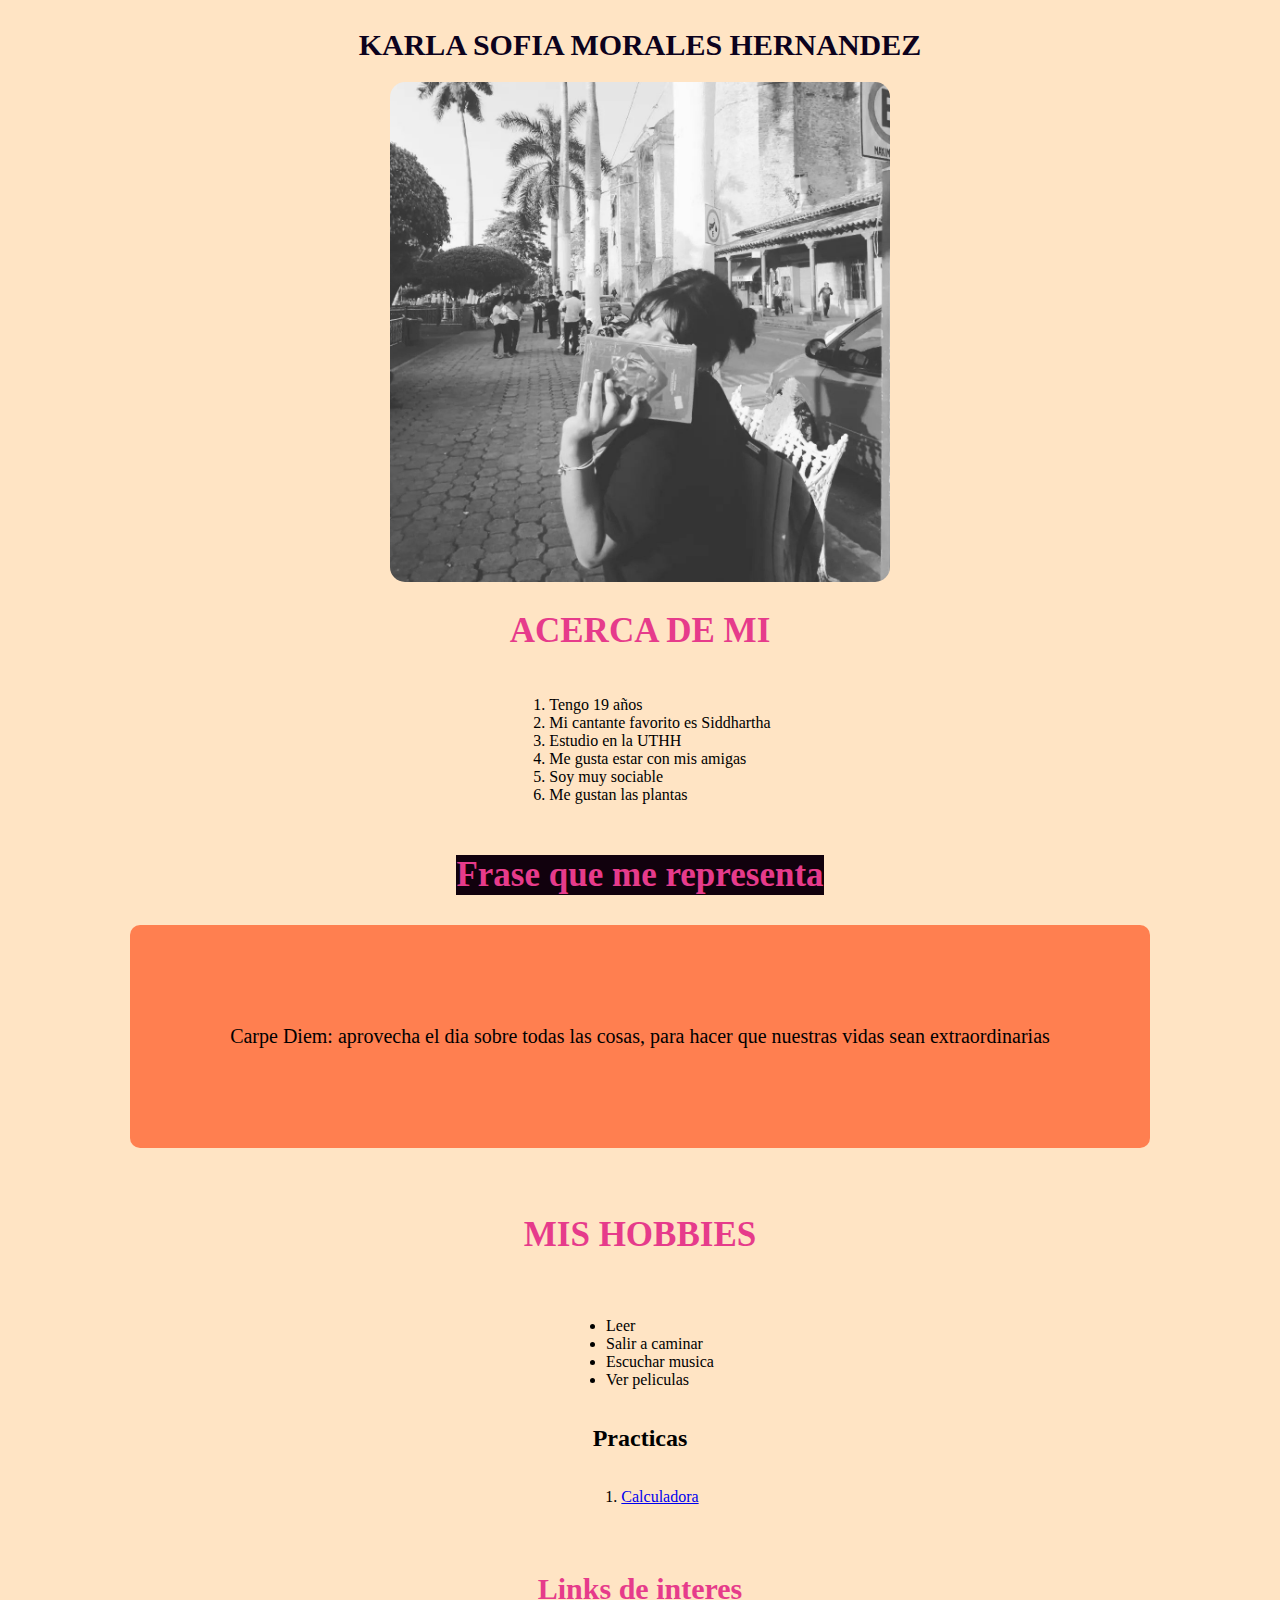
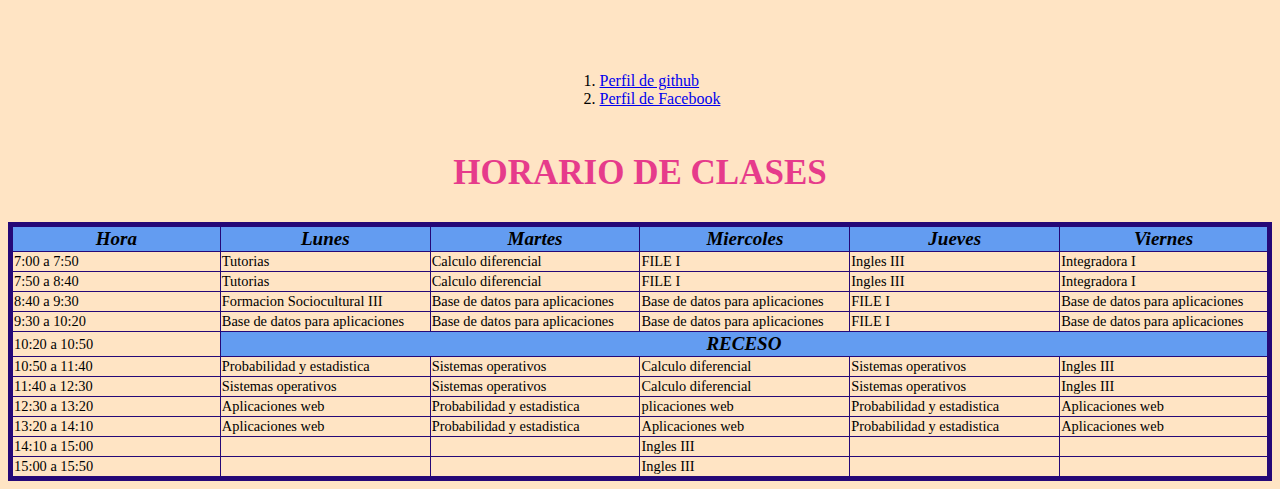
<file: index.html>
<!DOCTYPE html>
<html lang="en">
<head>
    <meta charset="UTF-8">
    <meta name="viewport" content="width=device-width, initial-scale=1.0">
    <title>MI PRIMERA PAGINA WEB</title>
    <link rel="stylesheet" href="./style.css"
</head>
<body>
    <h1 class="titulo">KARLA SOFIA MORALES HERNANDEZ</h1>
    <img class="img-1" src="Imagenes/foto.jpg" height="500" width="500">
    <h2 class="subtitulo">ACERCA DE MI</h2>
    <ol>
        <li>Tengo 19 años</li>
        <li>Mi cantante favorito es Siddhartha</li>
        <li>Estudio en la UTHH</li>
        <li>Me gusta estar con mis amigas</li>
        <li>Soy muy sociable</li>
        <li>Me gustan las plantas</li>
    </ol>
    <h3 class="subtitulo">Frase que me representa</h3>
    <p>Carpe Diem: aprovecha el dia sobre todas las cosas, para hacer que nuestras vidas sean extraordinarias</p>

    <h4 class="subtitulo">MIS HOBBIES</h4>
    <ul>
        <li>Leer</li>
        <li>Salir a caminar</li>
        <li>Escuchar musica</li>
        <li>Ver peliculas</li>  
    </ul>
    <h2 class="Subtitulo">Practicas</h2>
    <ol>
        <li><a href="./Practicas/Calculadora/Calculadora.html">Calculadora</a></li>
    </ol>
    <h5 id="especial">Links de interes</h5>
    <ol>
        <li><a href="https://github.com/KarlaSofia21/Aplicaciones-Web---Actividades">Perfil de github</a></li>
        <li><a href="https://www.facebook.com/share/p5ryrhsrb764aJkU/?mibextid=qi20mg">Perfil de Facebook</a></li>
    </ol>
    <h2 class="subtitulo">HORARIO DE CLASES</h2>
    <table border="1">
        <tr>
          <th>Hora</th>
          <th>Lunes</th>
          <th>Martes</th>
          <th>Miercoles</th>
          <th>Jueves</th>
          <th>Viernes</th>
        </tr>
        <tr>
            <td>7:00 a 7:50</td>
            <td>Tutorias</td>
            <td>Calculo diferencial</td>
            <td>FILE I</td>
            <td>Ingles III</td>
            <td>Integradora I</td>
        </tr>
        <tr>
            <td>7:50 a 8:40</td>
            <td>Tutorias</td>
            <td>Calculo diferencial</td>
            <td>FILE I</td>
            <td>Ingles III</td>
            <td>Integradora I</td>
        </tr>
        <tr>
            <td>8:40 a 9:30</td>
            <td>Formacion Sociocultural III</td>
            <td>Base de datos para aplicaciones</td>
            <td>Base de datos para aplicaciones</td>
            <td>FILE I</td>
            <td>Base de datos para aplicaciones</td>
        </tr>
        <tr>
            <td>9:30 a 10:20</td>
            <td>Base de datos para aplicaciones</td>
            <td>Base de datos para aplicaciones</td>
            <td>Base de datos para aplicaciones</td>
            <td>FILE I</td>
            <td>Base de datos para aplicaciones</td>
        </tr>

        <tr>
            <td>10:20 a 10:50</td>
            <th colspan="5">RECESO</th>
        </tr>
        <tr>
            <td>10:50 a 11:40</td>
            <td>Probabilidad y estadistica</td>
            <td>Sistemas operativos</td>
            <td>Calculo diferencial</td>
            <td>Sistemas operativos</td>
            <td>Ingles III</td>
        </tr>
        <tr>
            <td>11:40 a 12:30</td>
            <td>Sistemas operativos</td>
            <td>Sistemas operativos</td>
            <td>Calculo diferencial</td>
            <td>Sistemas operativos</td>
            <td>Ingles III</td>
        </tr>
        <tr>
            <td>12:30 a 13:20</td>
            <td>Aplicaciones web</td>
            <td>Probabilidad y estadistica</td>
            <td>plicaciones web</td>
            <td>Probabilidad y estadistica</td>
            <td>Aplicaciones web</td>
        </tr>
        <tr>
            <td>13:20 a 14:10</td>
            <td>Aplicaciones web</td>
            <td>Probabilidad y estadistica</td>
            <td>Aplicaciones web</td>
            <td>Probabilidad y estadistica</td>
            <td>Aplicaciones web</td>
        </tr>
        <tr>
            <td>14:10 a 15:00</td>
            <td></td>
            <td></td>
            <td>Ingles III</td>
            <td></td>
            <td></td>
        </tr>
        <tr>
            <td>15:00 a 15:50</td>
            <td></td>
            <td></td>
            <td>Ingles III</td>
            <td></td>
            <td></td>
        </tr>

        
    </table>


</body>
</html>
</file>
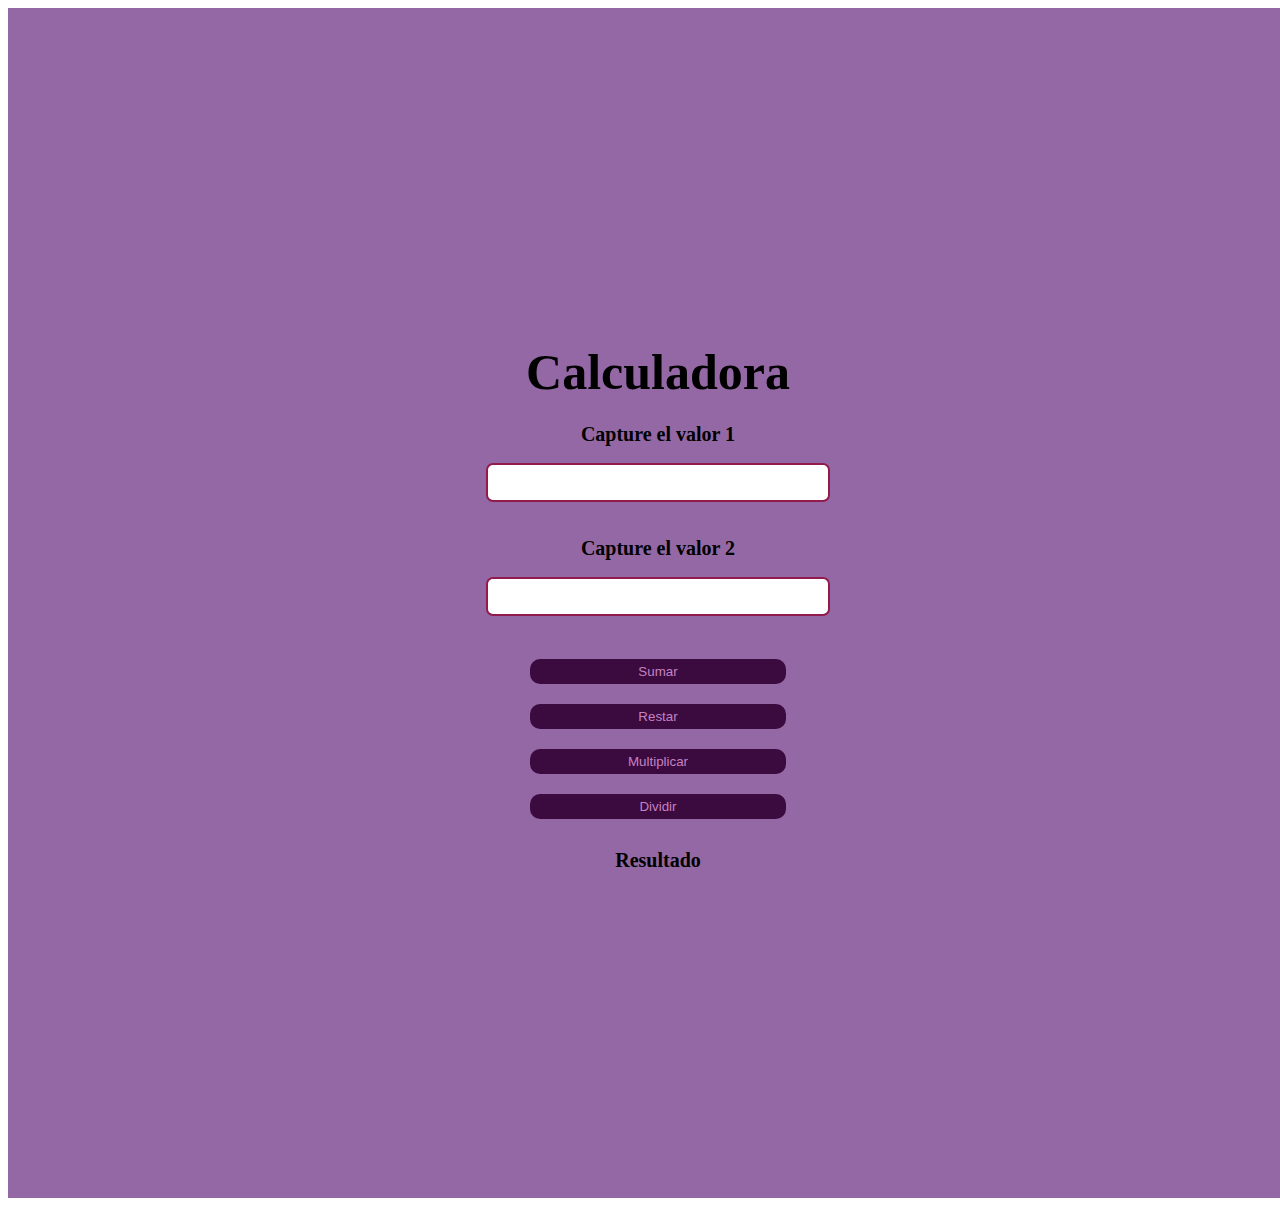
<file: Practicas/Calculadora/Calculadora.html>
<!DOCTYPE html>
<html lang="en">
<head>
    <meta charset="UTF-8">
    <meta name="viewport" content="width=device-width, initial-scale=1.0">
    <title>CALCULADORA BASICA</title>
    <link rel="stylesheet" href="./style.css">
</head>
<body>
    <div class="container">
        <h1 class="titulo">Calculadora</h1>
        <h3 class="subtitulo">Capture el valor 1</h3>
        <input class="input" type="number" id="v1">
        <h3 class="subtitulo">Capture el valor 2</h3> 
        <input class="input" type="number" id="v2"> <br>
        <button class="boton" onclick="Sumar()">Sumar</button>
        <button class="boton" onclick="Restar()">Restar</button>
        <button class="boton" onclick="Multiplicar()">Multiplicar</button>
        <button class="boton" onclick="Dividir()">Dividir</button>
        <h3 class="subtitulo">Resultado</h3>
        <h3 class="subtitulo" id="res"></h3>
      </div>
      <script src="./main.js"></script>
</body>
</html>
</file>
<file: style.css>
th{
    background-color: rgb(99, 156, 241);
    color: black;
    font-size: 19px;
    font-style: oblique;
    
    
}
table{
   font-size: 0.9em;
   table-layout: fixed;
   width: 100%;
   border-collapse: collapse;
   border: 5px solid rgb(37, 8, 119);

}
.titulo{
    font-size: 30px;
    color:rgb(12, 2, 29);
    font-weight:bolder;
    font-style:inherit;
    font-family:cursive;
    
}
.subtitulo{
    font-size: 35px;
    color: rgb(230, 59, 139);
    font-weight: 700;
 }
 
 body{
    display: flex;
    flex-direction: column;
    align-items: center;
    background-color:bisque;
    display: flex;
 }
 .img-1{
    border-radius: 15px;
 }
 #especial{
    font-size: 30px;
    color:rgb(230, 59, 139);
 }
 h3{
   
   background-color: rgb(17, 1, 13);
   margin-bottom: 10px;
 }
 p{
   font-size: 20px;
   background-color: coral;
   padding: 100px;
   border-radius: 10px;
 }
 @media (width<=768px) {
   
   .titulo{
       font-size: 3em;
   }
   .subtitulo{
       font-size: 2em;
   }
}
</file>
<file: Practicas/Calculadora/style.css>
.container{
    display: flex;
    flex-direction: column;
    align-items: center;
    justify-content: center;
    height: 130vh;
    background-color:#9468a5;
    color:black;
    padding: 10px;
    width: 100vw;
    display: flex;
    font-family: cursive;
}
.titulo{
    font-size: 50px;
    margin-bottom: 2px;
    text-align: center;
   
}
.subtitulo{
    font-size: 20px;
    margin-bottom: 2px;
    text-align: center;
}
.input{
    width: 25%;
    padding: 10px;
    margin: 15px;
    border-radius: 7px;
    border-color: #921b4d;
    border-width: 2px;
    border-style: solid;
}
.boton{
    width: 20%;
    padding: 5px;
    margin: 10px;
    background-color: #3b0a3f;
    color: #c582c2;
    border:none;
    border-radius: 10px;
    cursor: pointer;
  
}
@media (width<=768px) {
    .boton{
        flex-direction: column;
    }
    .titulo{
        font-size: 3em;
    }
    .subtitulo{
        font-size: 2em;
    }
}
</file>
